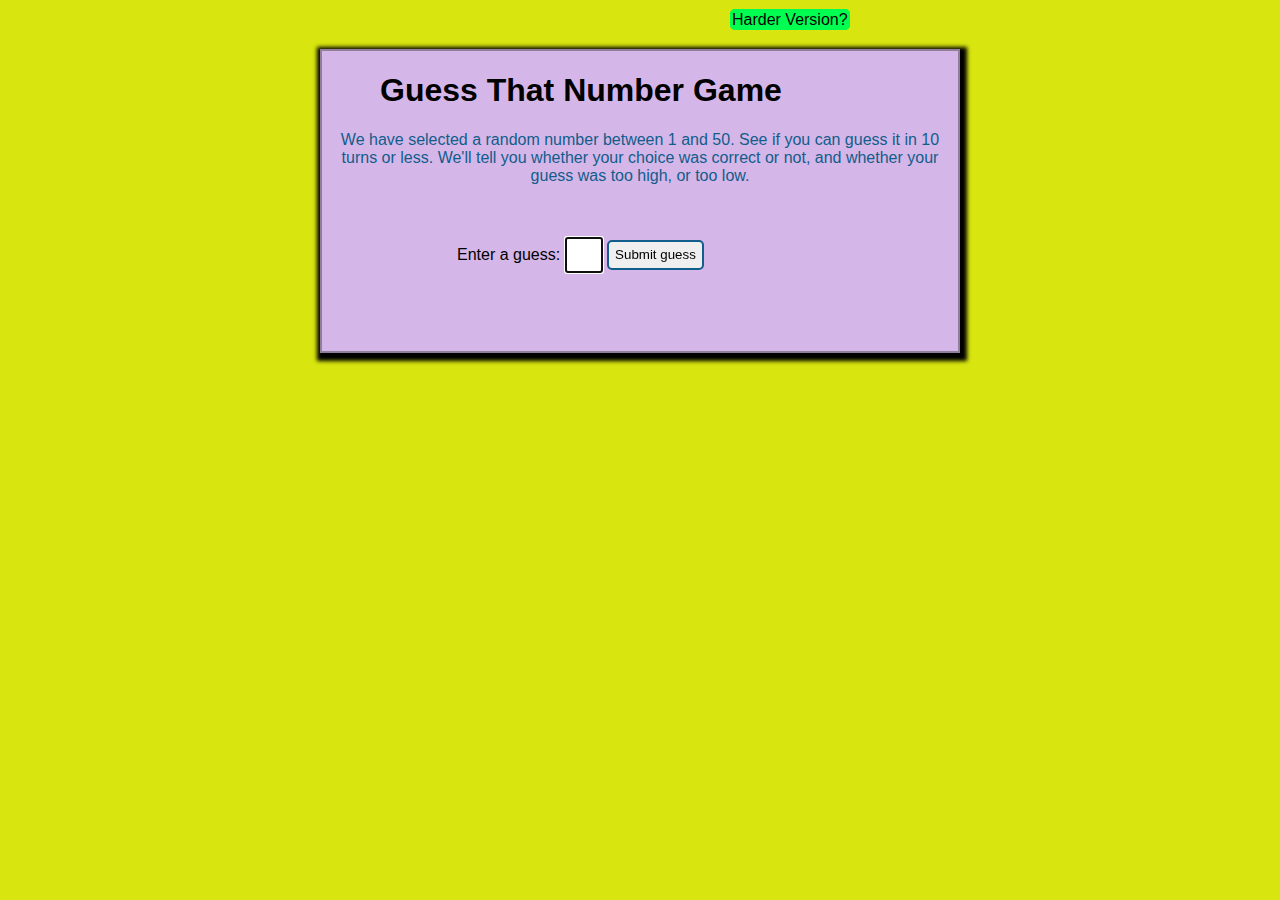
<file: index.html>
<!DOCTYPE html>
<html lang="en">
   <head>
      <link rel="stylesheet" type="text/css" href="style.css"/> 
      <meta charset="utf-8">
        <title>Guess That Number</title>   
    </head>
    <body>
        <a href="harder.html" onmouseover="sound.play()" target="_blank">Harder Version?</a>
        <div class="container">
      <h1>Guess That Number Game</h1>
        
         <p id="sep">We have selected a random number between 1 and 50. See if you can guess it in 10 turns or less. We'll tell you whether your choice was correct or not, and whether your guess was too high, or too low.</p><br><br>
        
        
        <div class="form">
            <label for="guessField">Enter a guess: </label><input type="text" id="guessField" class="guessField"/>
            <input type="submit" value="Submit guess" class="guessSubmit"/>
        </div>
        
        <div class="resultParas">
          <p class="guesses"></p>
          <p class="lastResult"></p>
          <p class="lowOrHi"></p>
        
        
        </div>
      </div>  
        
    </body>
    <script type="text/javascript" src="test.js"></script>
</html>
</file>
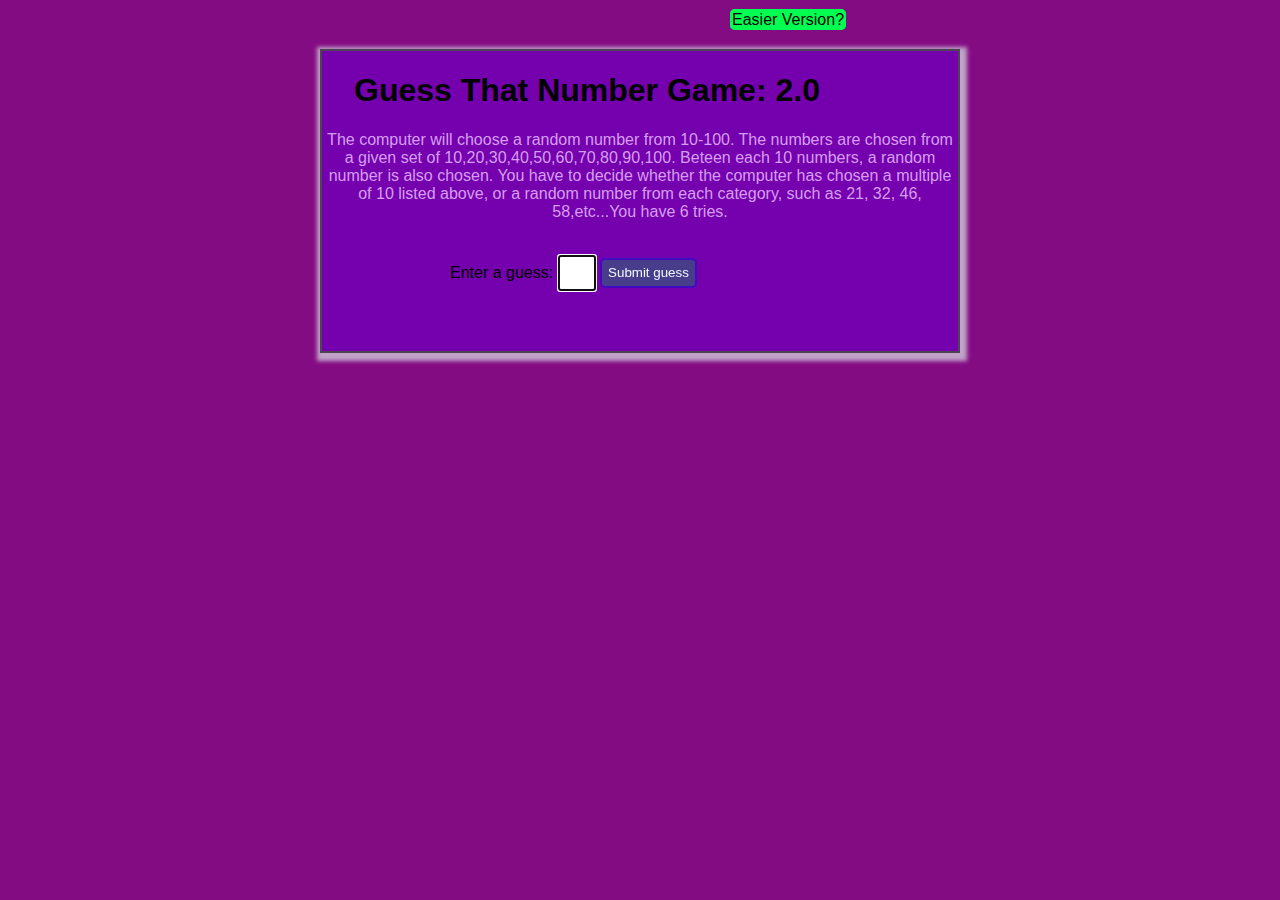
<file: harder.html>
<!DOCTYPE html>
<html lang="en">
   <head>
     <link rel="stylesheet" type="text/css" href="style2.css"/>
     <meta charset="utf=8">
       <title>Guess That Number 2.0</title>
    
  </head>
  <body>
      <a href="index.html" onmouseover="sound.play()" target="_blank">Easier Version?</a>
      <div class="container">
    <h1>Guess That Number Game: 2.0</h1>
    
       <p id=sep>The computer will choose a random number from 10-100. The numbers are chosen from a given set of 10,20,30,40,50,60,70,80,90,100. Beteen each 10 numbers, a random number is also chosen. You have to decide whether the computer has chosen a multiple of 10 listed above, or a random number from each category, such as 21, 32, 46, 58,etc...You have 6 tries.<br><br>
    
        
       <div class="form">
         <label for="guessBox">Enter a guess: </label><input type="text" id="guessBox" class="guessBox"/>
         <input type="submit" value="Submit guess" class="guessInput"/>
       </div>
       
      <div class="paraResult">
          <p class="tries"></p>
          <p class="lastAnswer"></p>
          <p class="ansRange"></p>
        
      </div>
       
    </div>
</body>

   <script type="text/javascript" src="test2.js"></script>
</html>
</file>
<file: style.css>
html {
font-family: sans-serif;
background-color:#D8E50F;
padding-bottom: 20px;
padding-top:11px;
}

body {
width: 50%;
max-width: 800px;
min-width: 400px;
margin: 0 auto;
}

.lastResult {
color:#D5B6E8;
padding: 3px;
}

.container {
height:300px;
border: 2px solid;
margin-top:20px;
background-color:#D5B6E8;
border-color:#907E9B;
box-shadow: 2px 3px 4px 5px;
}

.form {
margin-left:135px;
margin-right:155px;
}

h1 {
margin-left: 40px;
margin-right:30px;
padding-left:18px;
}

h1:hover {
color:darkblue;
cursor:default;
}

#sep{
text-align:center;
cursor:default;
color:#115D8B;
}

.guessField {
height:30px;
width:30px;

}

.guessSubmit {
height:30px;
border:2px solid #115D8B;
border-radius: 5px;
cursor:pointer;
}

.guessSubmit:hover{
background-color:yellow;
}

a {
margin-left:410px;
cursor:pointer;
background-color:#00ff50;
border:13px solid #00ff50;
border-color:#00ff50; 
border: 2px solid  #00ff50;
border-radius: 5px;
text-decoration: none;
color:black;
}

a:hover {
color:aliceblue;

}

button {
margin-top:20px;
padding-top:20px;
padding-bottom:20px;
border: 2px solid black;
border-radius:7px;
background-color:lightgoldenrodyellow;
}

button:hover {
background-color:yellow;
cursor:pointer;
}
</file>
<file: style2.css>
html {
font-family: sans-serif;
background-color: #830c82;
padding-bottom: 100px;
padding-top: 11px;
}

body {
width: 50%;
max-width: 800px;
min-width: 400px;
margin: 0 auto;
padding-bottom:50px;
}

.lastAnswer {
 color:#830c82;
 padding: 3px;
}

.container {
height: 300px;
border: 2px solid;
margin-top: 20px;
background-color:#7401ad;
border-color: #4e4354;
box-shadow: 2px 3px 4px 5px #c0a3c8;
}

.form {
margin-left: 110px;
margin-right:140px;
padding-left:18px;
}

h1 {
margin-left: 14px;
margin-right: 0px;
padding-left:18px;
}

h1:hover {
color:darkcyan;
cursor:default;
}

#sep {
text-align: center;
cursor:default;
color: #d69ef2;
}

.guessBox {
 height:30px;
 width: 30px;
}

.guessInput {
 height:30px;
 border: 2px solid #420bc1;
 border-radius: 5px;
 cursor:pointer;
 color:aliceblue;
 background-color:darkslateblue;
}

.guessInput:hover {
background-color: #7a258f;
}

button {
margin-top:60px;
padding-top:10px;
padding-bottom:10px;
background-color:firebrick;
color:aliceblue;
border:2px solid black;
border-radius: 7px;
}

button:hover {
background-color:darkred;
cursor:pointer;
}


a {
margin-left:410px;
cursor:pointer;
background-color:#00ff50;
border:13px solid #00ff50;
border-color:#00ff50; 
border: 2px solid  #00ff50;
border-radius: 5px;
text-decoration: none;
color:black;
}

a:hover {
background-color:purple;
}
</file>
